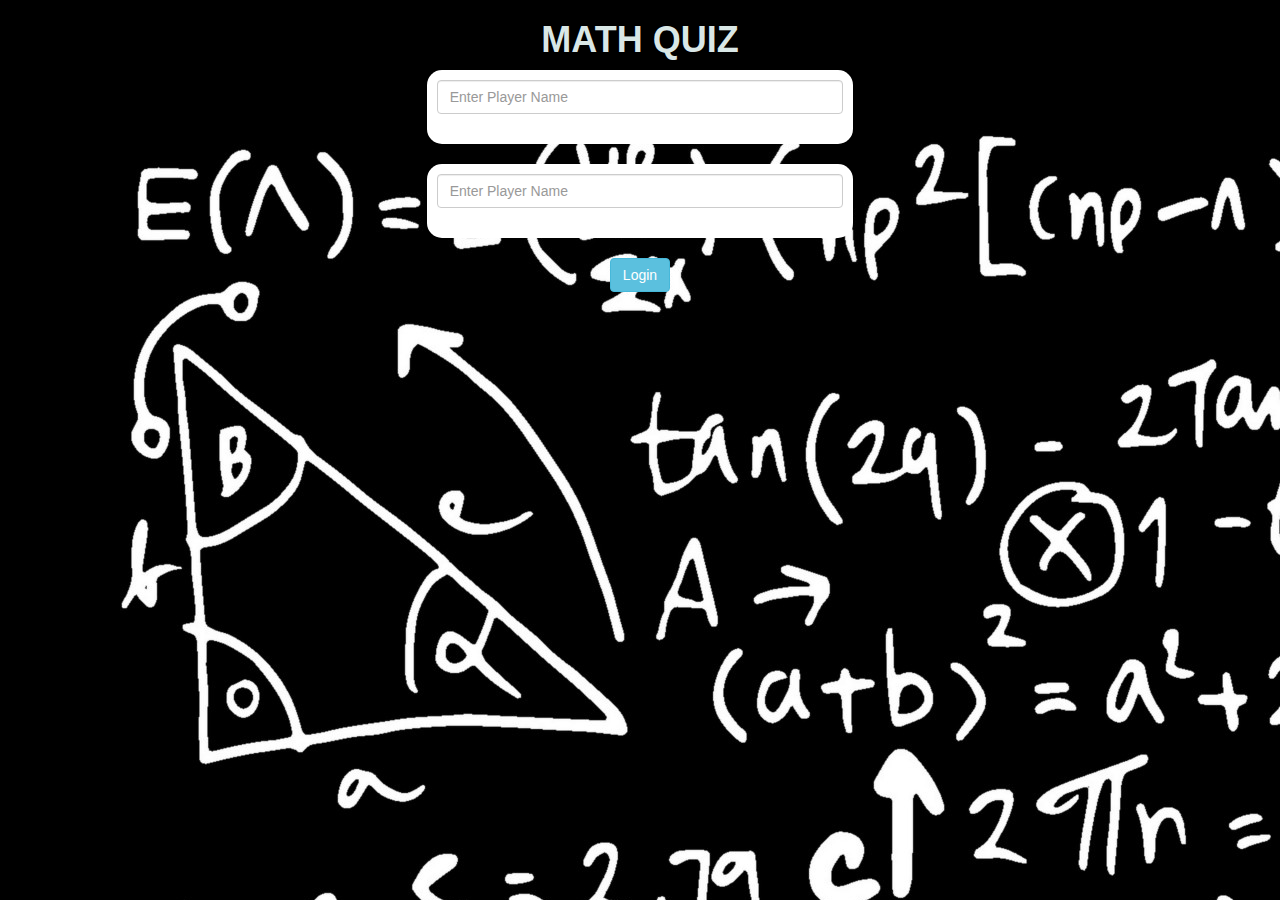
<file: index.html>
<!DOCTYPE html>
<html>
<head>
	<title><b>Math Quiz</b></title>

<meta name="viewport" content="width=device-width, initial-scale=1">
<link rel="stylesheet" href="https://maxcdn.bootstrapcdn.com/bootstrap/3.4.0/css/bootstrap.min.css">
<script src="https://ajax.googleapis.com/ajax/libs/jquery/3.4.1/jquery.min.js"></script>
<script src="https://maxcdn.bootstrapcdn.com/bootstrap/3.4.0/js/bootstrap.min.js"></script>

<link rel="stylesheet" type="text/css" href="game.css">

<script src="main.js"></script>
</head>
<body background="BG.jpeg"> 
  <center>
   <h1 id="headin"> <b>MATH QUIZ</b> </h1>  
<div class="col-lg-4 col-sm-8 col-xs-12 login_div1">
    <input type="text" id="player1_name_input" class="form-control" placeholder="Enter Player Name"><br>
</div><br> 

<div class="col-lg-4 col-sm-8 col-xs-12 login_div2">
	<input type="text" id="player2_name_input" class="form-control" placeholder="Enter Player Name"><br>
</div> 
<br>
<button onclick="login()" class="btn btn-info"> Login </button>
  </center>
</body>
</html>
</file>
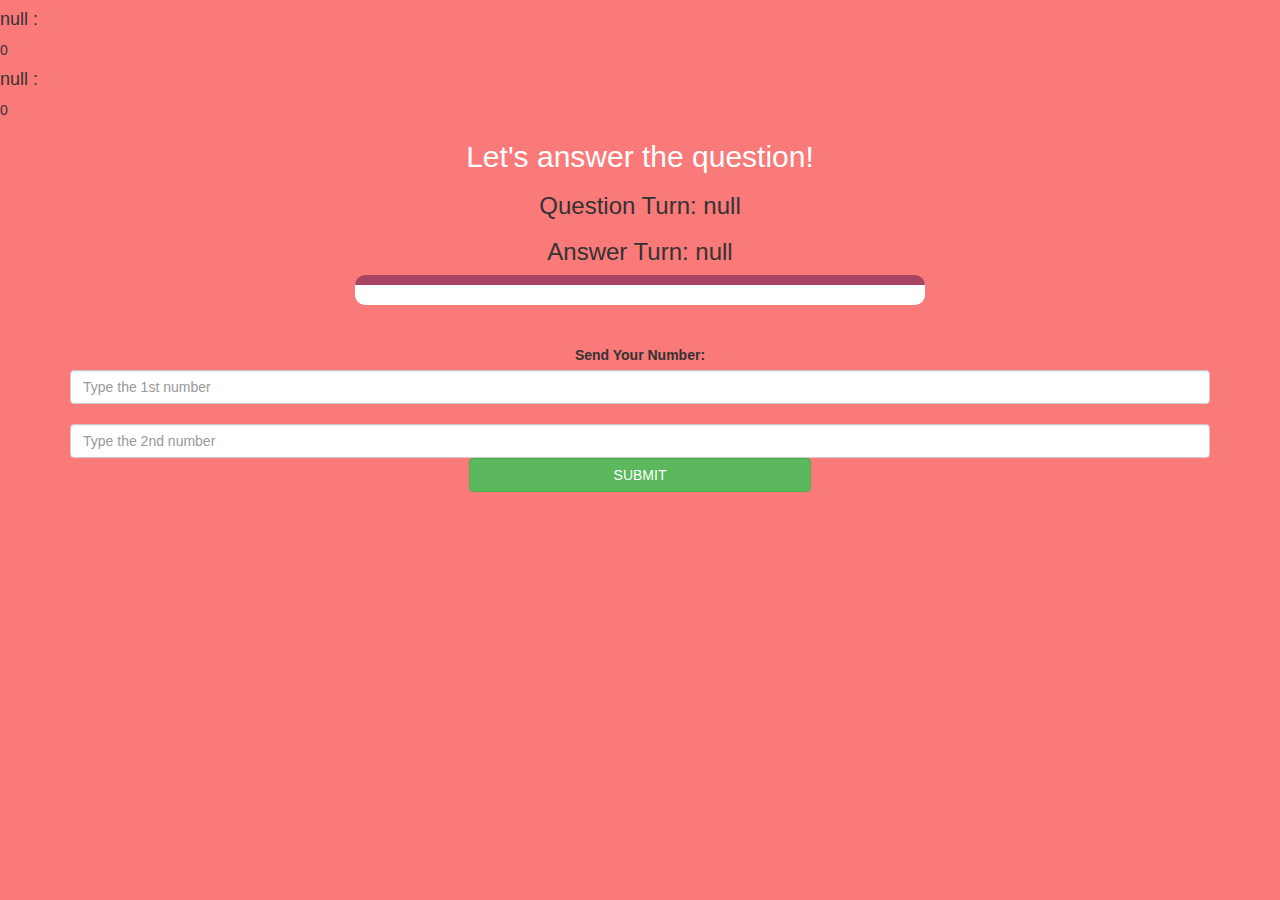
<file: game.html>
<!DOCTYPE html>
<html>
<head>
	<title>Guess The Word</title>

<meta name="viewport" content="width=device-width, initial-scale=1">
<link rel="stylesheet" href="https://maxcdn.bootstrapcdn.com/bootstrap/3.4.0/css/bootstrap.min.css">
<script src="https://ajax.googleapis.com/ajax/libs/jquery/3.4.1/jquery.min.js"></script>
<script src="https://maxcdn.bootstrapcdn.com/bootstrap/3.4.0/js/bootstrap.min.js"></script>

<link rel="stylesheet" type="text/css" href="game.css">
</head>
<body style="background-color: rgb(250, 121, 121);">
<h4 id="player1n"></h4> <span id="player1s"></span>
<h4 id="player2n"></h4> <span id="player2s"></span>
<div class="container">
	<center>
		<h2 style="color: white;">Let's answer the question!</h2>
    <h3 id="playerq"></h3>
    <h3 id="playera"></h3>
    <div id="output" class="col-lg-6"></div>
		<br>
		<br>

		<label>Send Your Number: </label>
    <input type="number" id="no1" class="form-control" placeholder="Type the 1st number">
		<br>
		<input type="number" id="no2" class="form-control" placeholder="Type the 2nd number">
    <button onclick="submit()" class="btn btn-success" style="width: 30%;">SUBMIT</button>
	</center>
</div>

<script src="game.js"></script>
</body>
</html>
</file>
<file: game.css>
#headin{
	color: rgba(240, 255, 254, 0.904);
}
	.login_div1 , .login_div2
	{
		background: white;
		padding: 10px;
		float: none;
		border-radius: 15px;
	}


#player1_name , #player2_name
{
	display: inline-block;
	margin-left: 30px;
}
#word
{
	width: 60%;
}
#word_display
{
	letter-spacing: 5px;
}
#output
{
background: white;
border-radius: 10px;
border-top: 10px solid #AA4465;
padding: 10px;
float: none;
text-align: left;
}
</file>
